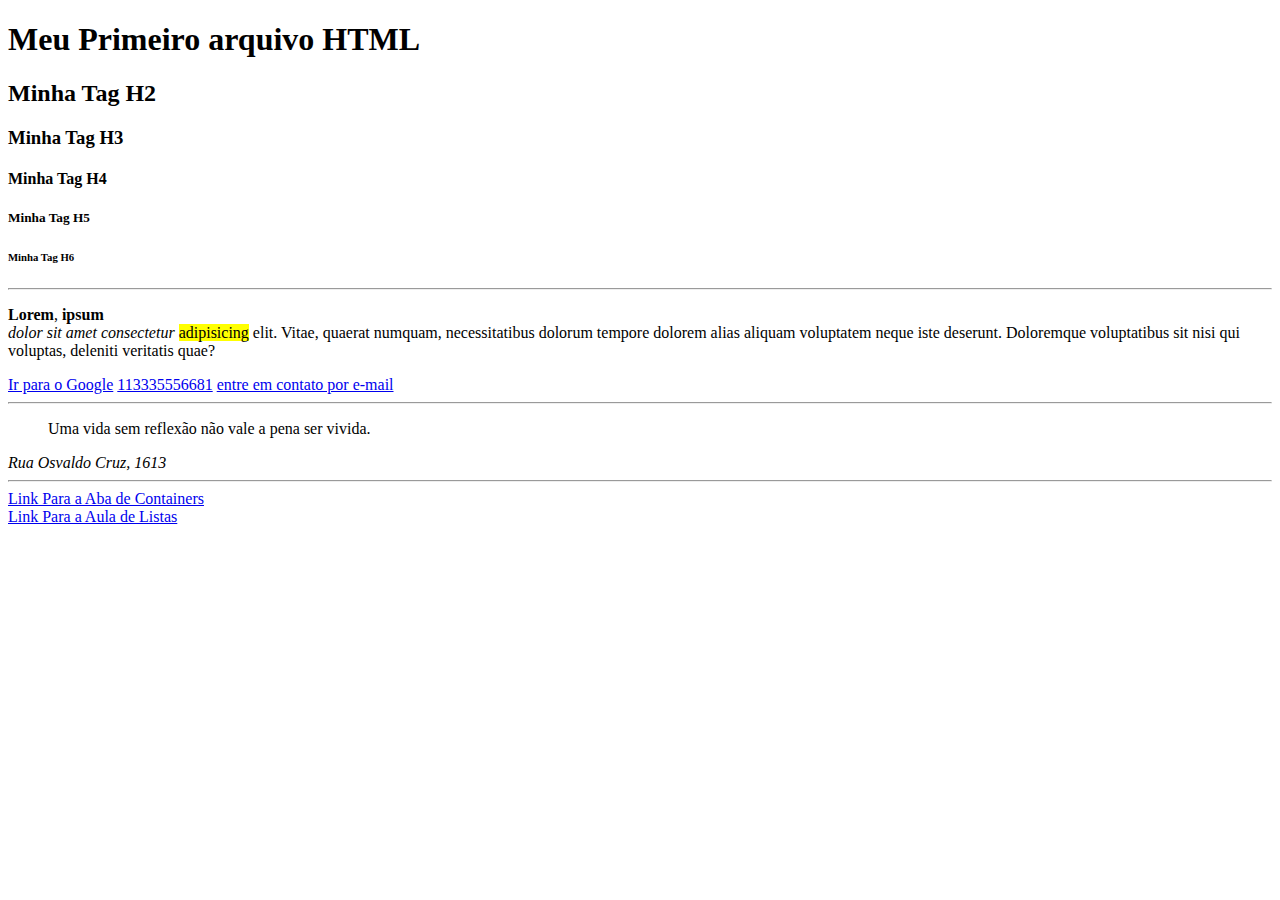
<file: Aula-02-insira-textos/index.html>
<!DOCTYPE html>
<html lang="pt-BR">
<head>
    <meta charset="UTF-8">
    <meta name="viewport" content="width=device-width, initial-scale=1.0">
    <title>Insira Textos</title>
</head>
<body>
    <h1>Meu Primeiro arquivo HTML</h1>
    <h2>Minha Tag H2</h2>
    <h3>Minha Tag H3</h3>
    <h4>Minha Tag H4</h4>
    <h5>Minha Tag H5</h5>
    <h6>Minha Tag H6</h6>
    <hr>
    <p><b>Lorem</b>, <strong>ipsum</strong> <br />
        <i>dolor</i> <em>sit amet consectetur </em> <mark>adipisicing</mark> elit. Vitae, quaerat numquam, necessitatibus dolorum tempore dolorem alias aliquam voluptatem neque iste deserunt. Doloremque voluptatibus sit nisi qui voluptas, deleniti veritatis quae?</p>
    <a href="https://google.com" target="_blank" title="Ir Para o Site do Google">Ir para o Google</a>
    <a href="tel: 69993409210">113335556681</a>
    <a href="mailto:edileygomes777@gmail.com">entre em contato por e-mail</a>
    <hr>
    <blockquote>Uma vida sem reflexão não vale a pena ser vivida.</blockquote>
    <address>Rua Osvaldo Cruz, 1613</address>
    <hr>
    <a href="../Aula-03-Agrupar-elementos-na-página-(Containers)/containers.html" target="_blank" title="Ir Para a Aba de Containers">Link Para a Aba de Containers</a>
    <br>
    <a href="../Aula-04-Listas/listas.html" target="_blank" title="Aula de Listas">Link Para a Aula de Listas</a>
</body>
</html>
</file>
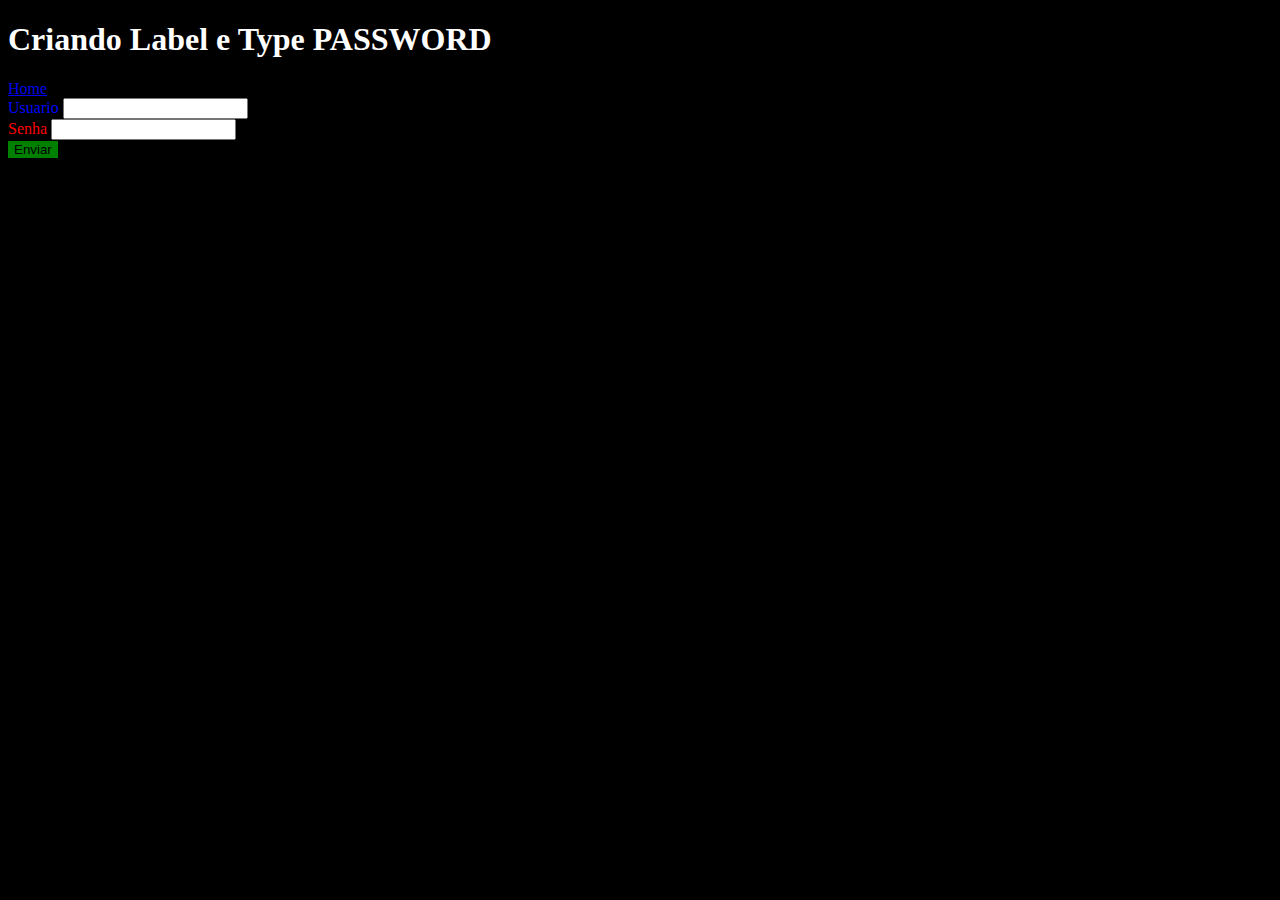
<file: Aula-07-Aprenda-label-e-type=Password/index.html>
<!DOCTYPE html>
<html lang="pt-BR">
<head>
    <meta charset="UTF-8">
    <meta name="viewport" content="width=device-width, initial-scale=1.0">
    <title>Label e type="password"</title>
    <link rel="stylesheet" href="./estilos/style.css">
</head>
<body>
    <header>
        <h1>Criando Label e Type PASSWORD</h1>
        <nav>
            <a href="../Aula-02-insira-textos/index.html" title="Voltar para a Home">Home</a>
        </nav>
    </header>
    <body>
        <form>
            <label for="user">Usuario</label>
            <input id="user" type="text"> <br>
            <label id="senha" for="senha">Senha</label>
            <input id="senha" type="password"><br>
            <button class="btn" type="submit"> Enviar</button>
        </form>
    </body>
</body>
</html>
</file>
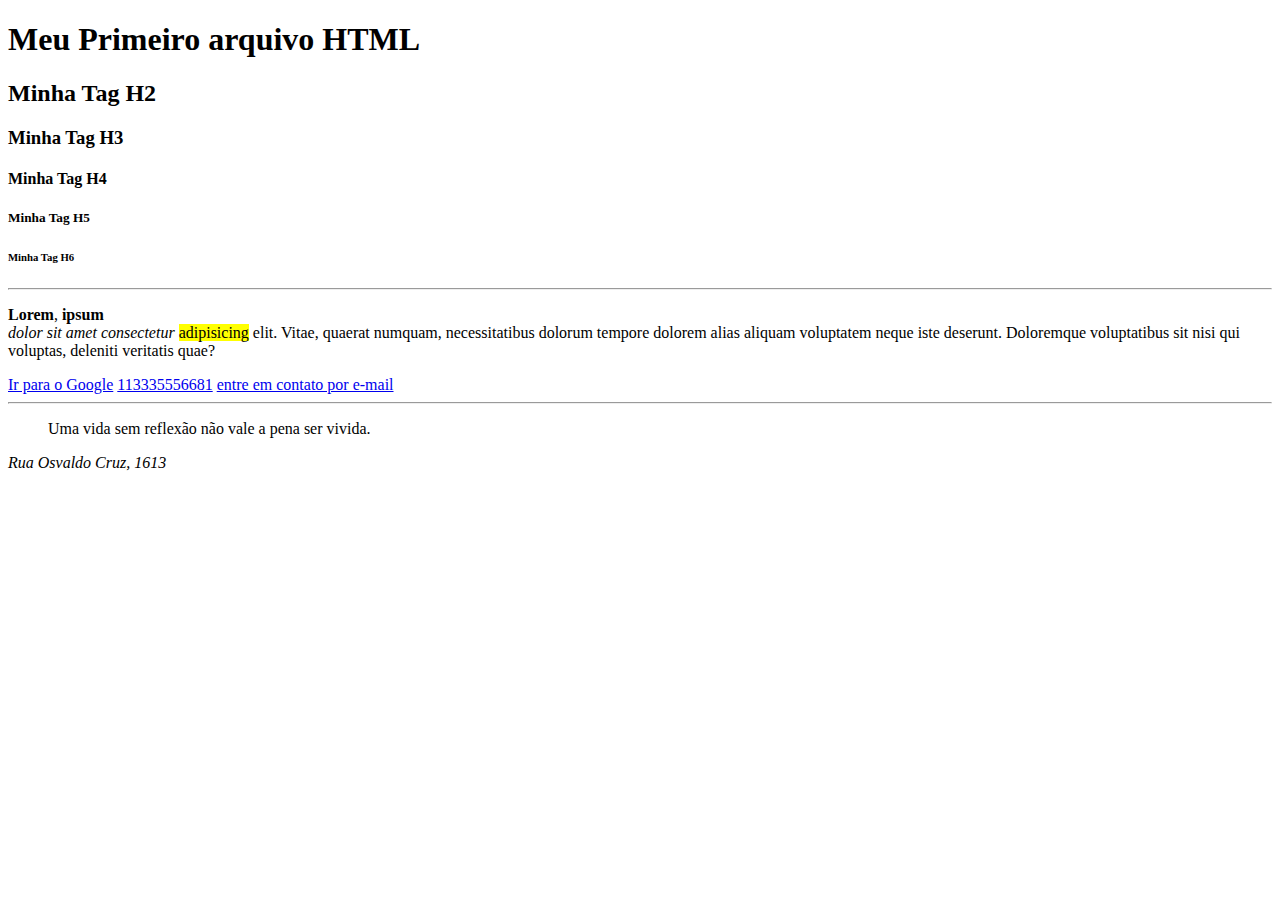
<file: insira-textos/index.html>
<!DOCTYPE html>
<html lang="pt-BR">
<head>
    <meta charset="UTF-8">
    <meta name="viewport" content="width=device-width, initial-scale=1.0">
    <title>Insira Textos</title>
</head>
<body>
    <h1>Meu Primeiro arquivo HTML</h1>
    <h2>Minha Tag H2</h2>
    <h3>Minha Tag H3</h3>
    <h4>Minha Tag H4</h4>
    <h5>Minha Tag H5</h5>
    <h6>Minha Tag H6</h6>
    <hr>
    <p><b>Lorem</b>, <strong>ipsum</strong> <br />
        <i>dolor</i> <em>sit amet consectetur </em> <mark>adipisicing</mark> elit. Vitae, quaerat numquam, necessitatibus dolorum tempore dolorem alias aliquam voluptatem neque iste deserunt. Doloremque voluptatibus sit nisi qui voluptas, deleniti veritatis quae?</p>
    <a href="https://google.com" target="_blank" title="Ir Para o Site do Google">Ir para o Google</a>
    <a href="tel: 69993409210">113335556681</a>
    <a href="mailto:edileygomes777@gmail.com">entre em contato por e-mail</a>
    <hr>
    <blockquote>Uma vida sem reflexão não vale a pena ser vivida.</blockquote>
    <address>Rua Osvaldo Cruz, 1613</address>
</body>
</html>
</file>
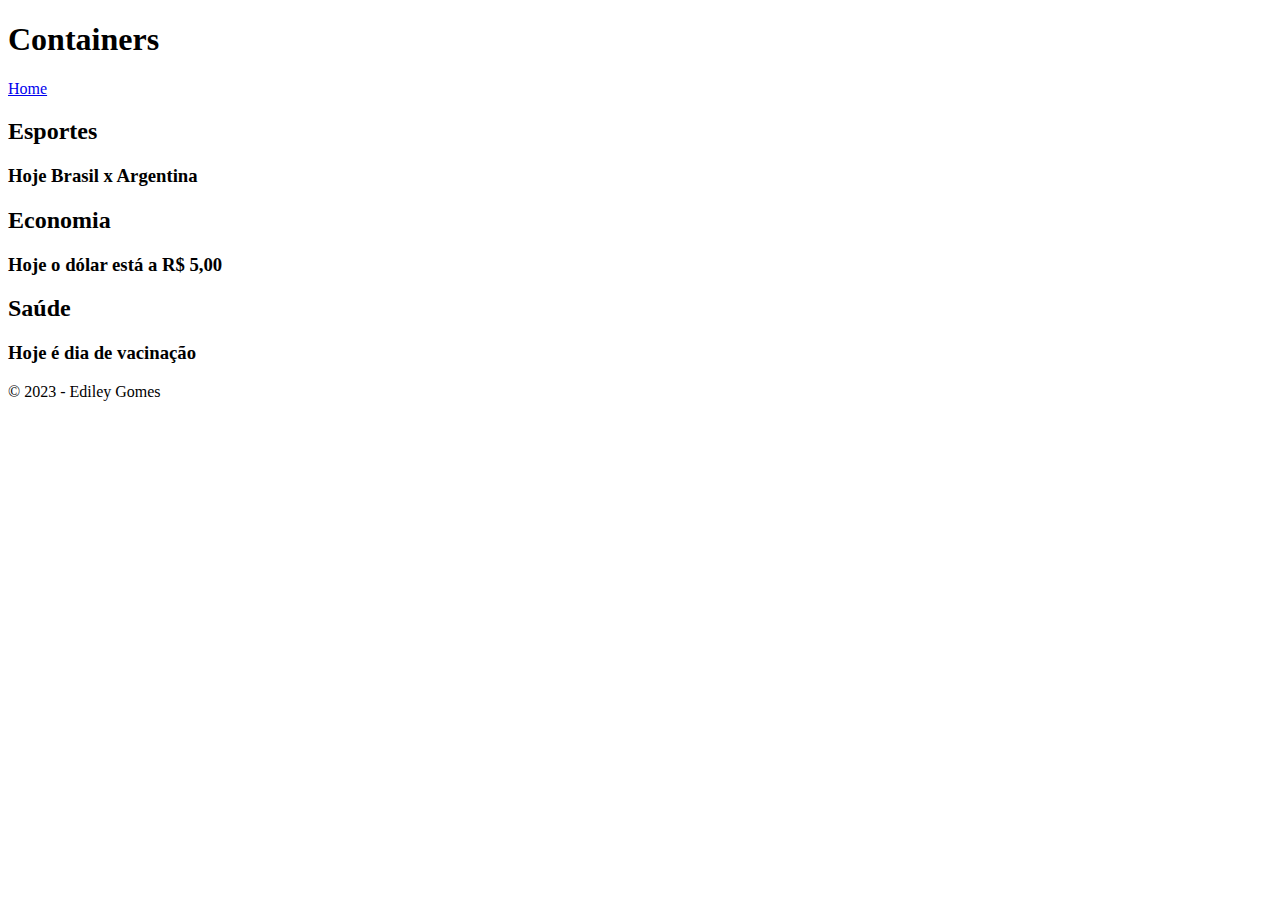
<file: Aula-03-Agrupar-elementos-na-página-(Containers)/containers.html>
<!DOCTYPE html>
<html lang="pt-BR">
<head>
    <meta charset="UTF-8">
    <meta name="viewport" content="width=device-width, initial-scale=1.0">
    <title>Containers HTML</title>
</head>
<body>
    <header>
        <h1>Containers</h1>
        <nav>
            <a href="../Aula-02-insira-textos/index.html" title="Home da Página">Home</a>
        </nav>
    </header>
    <main>
        <section>
            <h2>Esportes</h2>
            <article>
                <h3>Hoje Brasil x Argentina</h3>
            </article>
        </section>
        <section>
            <h2>Economia</h2>
            <article>
                <h3>Hoje o dólar está a R$ 5,00</h3>
            </article>
        </section>
        <section>
            <h2>Saúde</h2>
            <article>
                <h3>Hoje é dia de vacinação</h3>
            </article>
        </section>
    </main>
    <aside>
        
    </aside>
    <footer>
        &copy; 2023 - Ediley Gomes
    </footer>
</body>
</html>
</file>
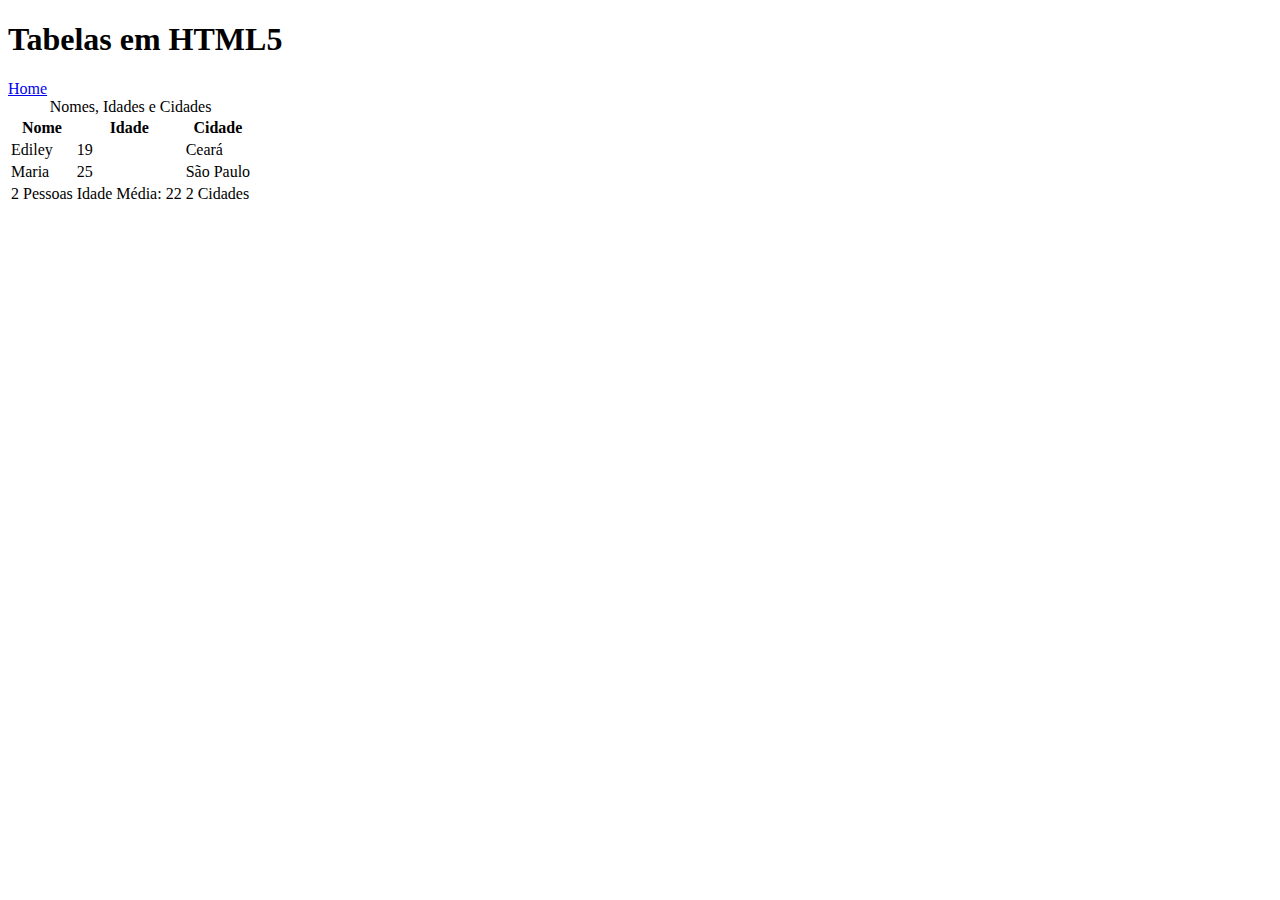
<file: Aula-05-Tabelas-em-HTML5/tabelas.html>
<!DOCTYPE html>
<html lang="pt-BR">
<head>
    <meta charset="UTF-8">
    <meta name="viewport" content="width=device-width, initial-scale=1.0">
    <title>Tabelas</title>
</head>
<body>
    <header>
        <h1>Tabelas em HTML5</h1>
        <nav>
            <a href="../Aula-02-insira-textos/index.html">Home</a>
        </nav>
    </header>
    <main>
        <table>
            <caption>Nomes, Idades e Cidades</caption>
            <thead>
                <tr>
                    <th>Nome</th>
                    <th>Idade</th>
                    <th>Cidade</th>
                </tr>
            </thead>
            <tbody>
                <tr>
                    <td>Ediley</td>
                    <td>19</td>
                    <td>Ceará</td>
                </tr>
                <tr>
                    <td>Maria</td>
                    <td>25</td>
                    <td>São Paulo</td>
                </tr>
            </tbody>
            <tfoot>
                <tr>
                    <td>2 Pessoas</td>
                    <td>Idade Média: 22</td>
                    <td>2 Cidades</td>
                </tr>
            </tfoot>
        </table>
    </main>
    <footer>

    </footer>
</body>
</html>
</file>
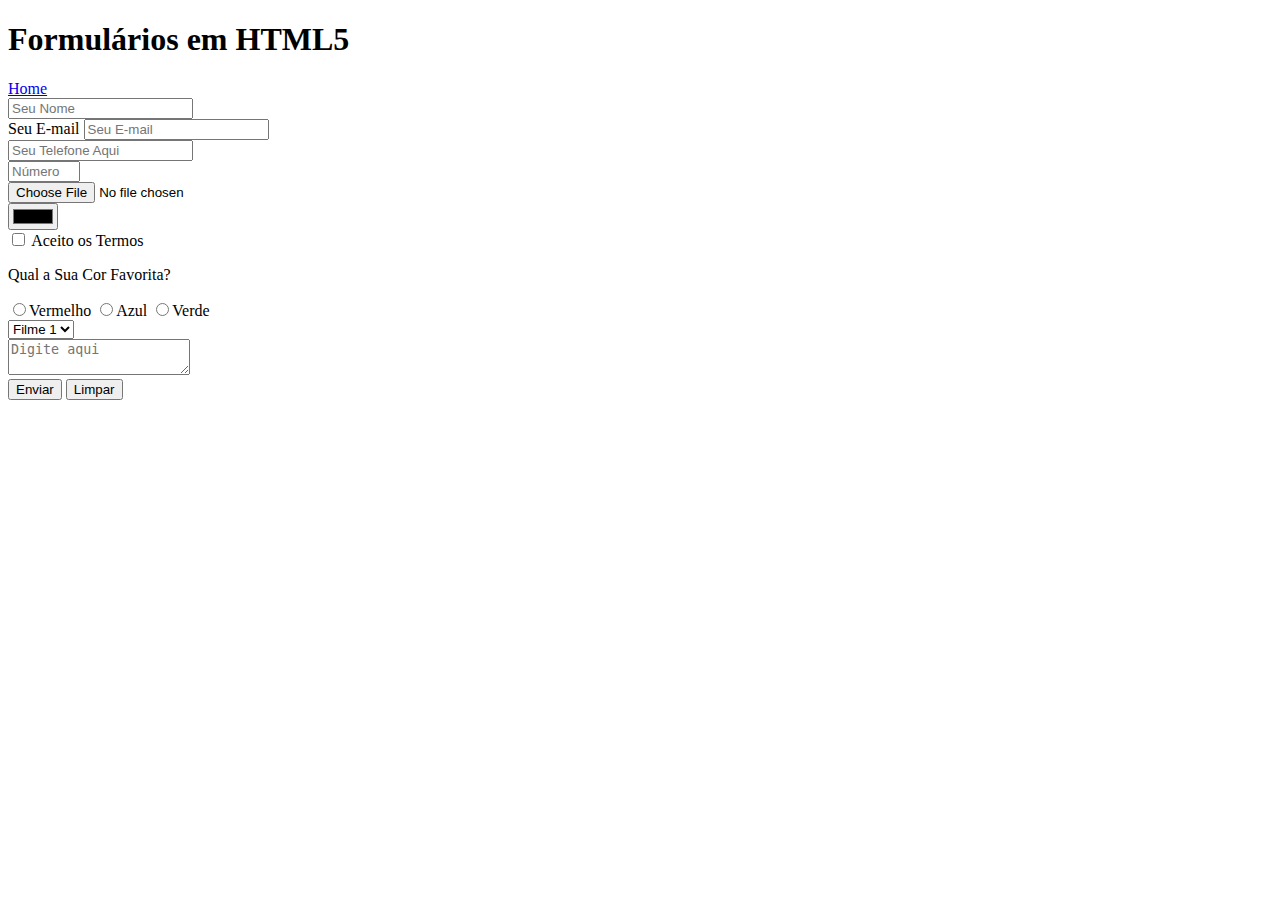
<file: Aula-06-Crie-formulários/form.html>
<!DOCTYPE html>
<html lang="pt-BR">
<head>
    <meta charset="UTF-8">
    <meta name="viewport" content="width=device-width, initial-scale=1.0">
    <title>Formulários em HTML5</title>
</head>
<body>
    <header>
        <h1>Formulários em HTML5</h1>
        <nav>
            <a href="../Aula-02-insira-textos/index.html">Home</a>
        </nav>
    </header>
    <main>

        <form>
            <input type="text" placeholder="Seu Nome" required>
            <br>
            <label for="email">Seu E-mail</label>
            <input type="email" id="email" placeholder="Seu E-mail" required> <br>
            <input type="tel" placeholder="Seu Telefone Aqui" required  > <br>
            <input type="number" max="10" min="2" step="0.5" placeholder="Número de Alunos" required> <br>
            <input type="file" required> <br>
            <input type="color" required> <br>
            <input type="checkbox" required id="checkbox"> <label for="checkbox">Aceito os Termos</label> <br>
            <p>
                Qual a Sua Cor Favorita?
            </p>
            <input type="radio" name="cor-favorita" id="vermelho"><label for="vermelho">Vermelho</label>
            <input type="radio" name="cor-favorita" id="azul"><label for="azul">Azul</label>
            <input type="radio" name="cor-favorita" id="verde"><label for="verde">Verde</label>
            <br>
            <select>
                <option>Filme 1</option>
                <option>Filme 2</option>
                <option>Filme 3</option>
            </select>
            <br>
            <textarea placeholder="Digite aqui"></textarea>
            <br> 
            <button type="submit">Enviar</button>
            <button type="reset">Limpar</button>
        </form>
    </main>
</body>
</html>
</file>
<file: Aula-07-Aprenda-label-e-type=Password/estilos/style.css>
@charset "UTF-8";

#senha {
            color: red;
        }
        label {
            color: blue;
        }

        body {
            background-color: black;
        }

        h1 {
            color: white;
        }

        .btn {
            background-color: green;
            border: none;
        }
</file>
